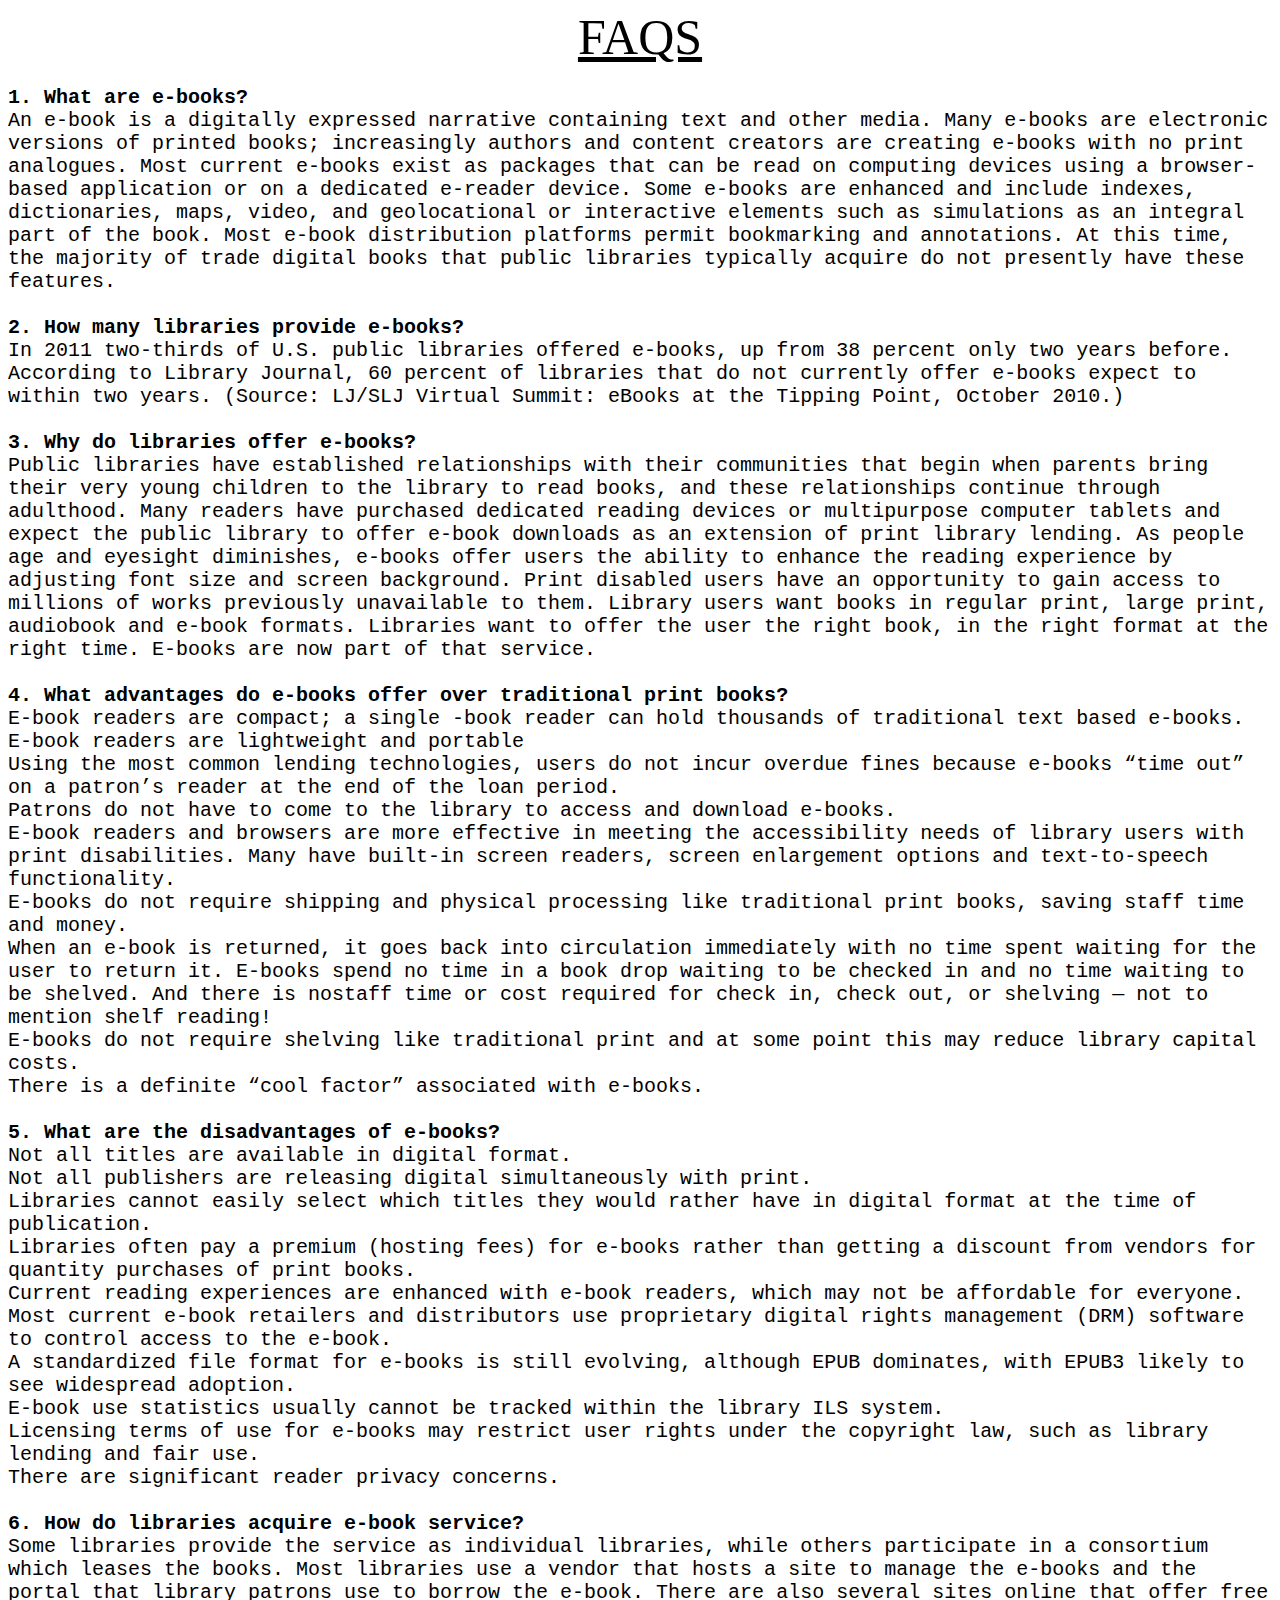
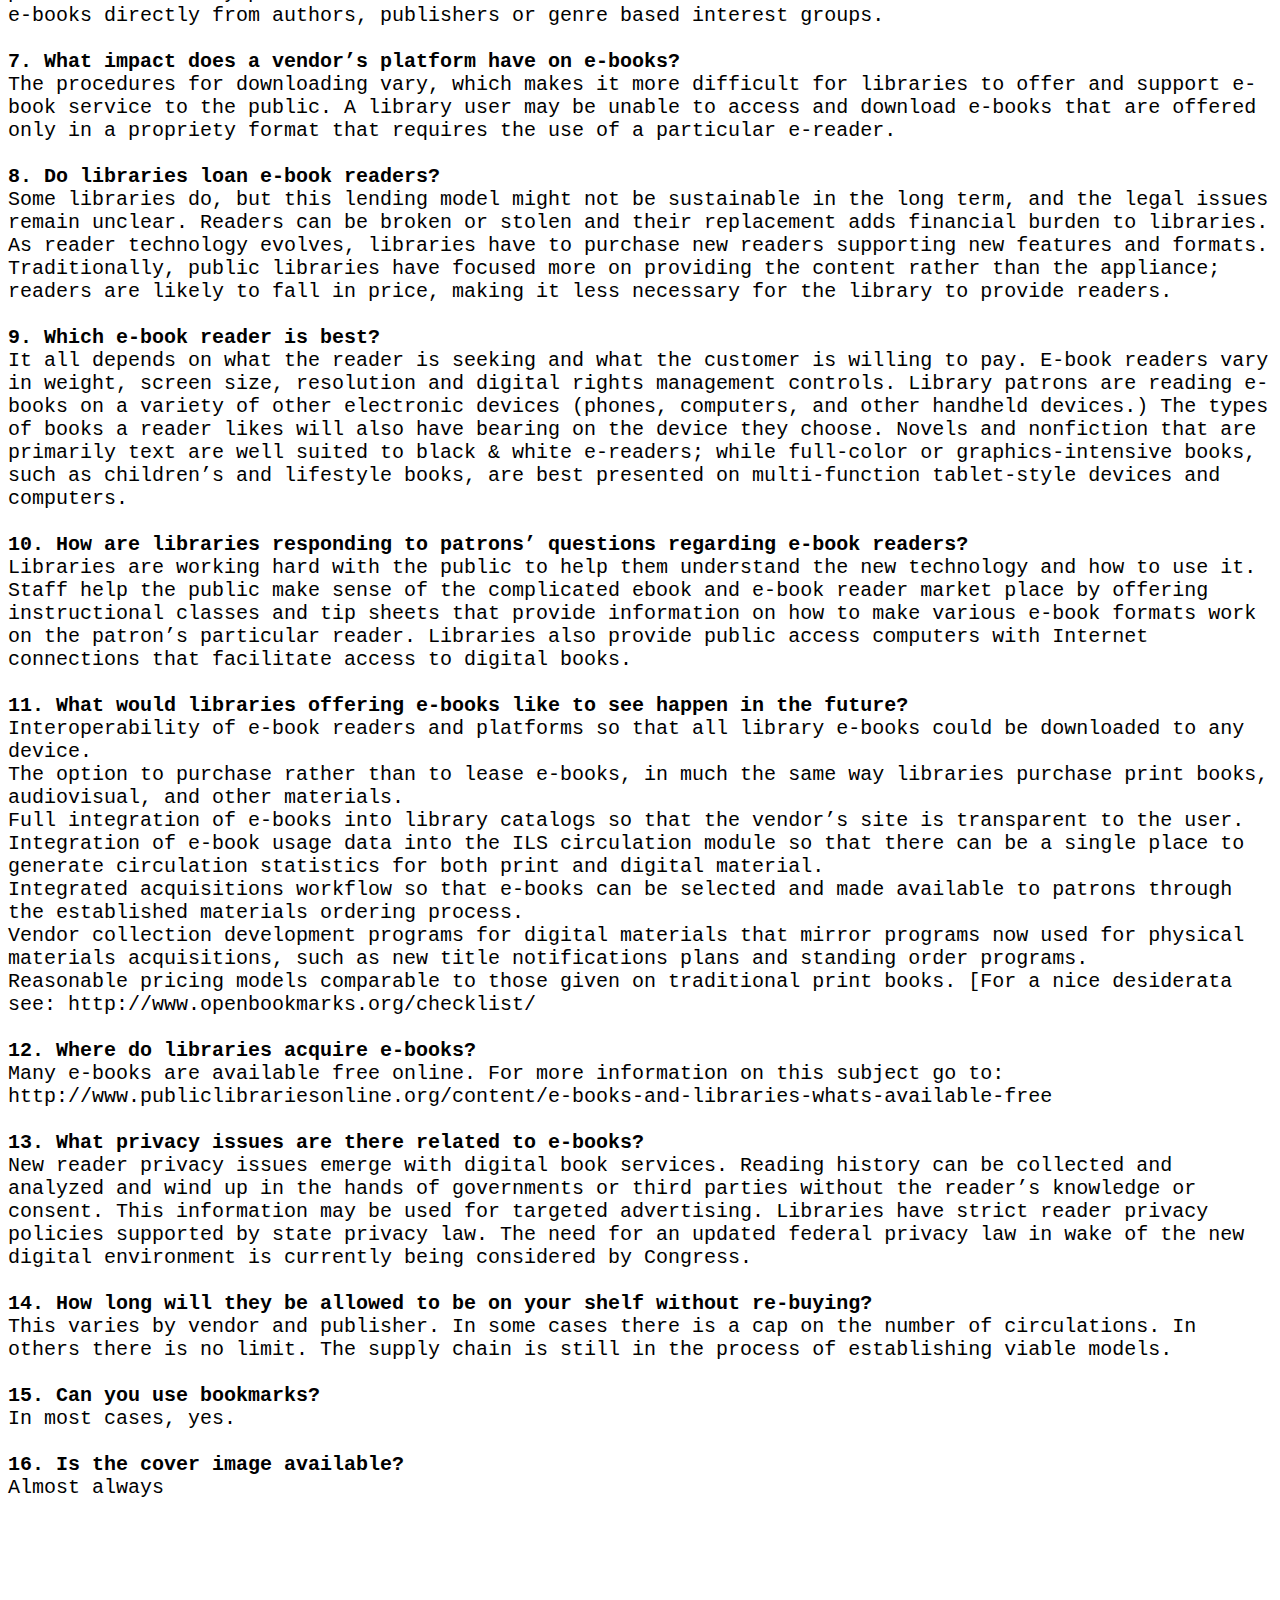
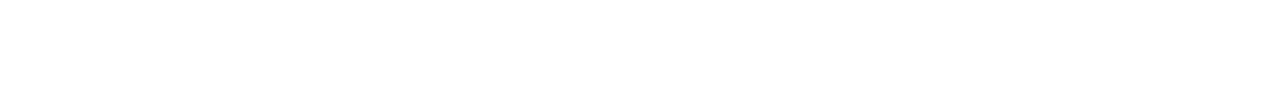
<file: FAQs.html>
<!DOCTYPE html>
<html lang="en">

<head>
    <meta charset="UTF-8">
    <meta http-equiv="X-UA-Compatible" content="IE=edge">
    <meta name="viewport" content="width=device-width, initial-scale=1.0">
    <title>Document</title>
    <style>
        header {
            text-align: center;
            font-size: 50px;
            font-family: 'Times New Roman', Times, serif;
            text-decoration: underline;
        }

        .para {
            width: 100%;
            font-family: monospace
        }

        p {
            font-size: 20px
                
        }
    </style>
</head>

<body>
    <header>FAQS</header>
    <div class="para">
        <p>
          <strong>  1. What are e-books?</strong><br>

            An e-book is a digitally expressed narrative containing text and other media. Many e-books are electronic
            versions of printed books; increasingly authors and content creators are creating e-books with no print
            analogues. Most current e-books exist as packages that can be read on computing devices using a
            browser-based application or on a dedicated e-reader device. Some e-books are enhanced and include indexes,
            dictionaries, maps, video, and geolocational or interactive elements such as simulations as an integral part
            of the book. Most e-book distribution platforms permit bookmarking and annotations. At this time, the
            majority of trade digital books that public libraries typically acquire do not presently have these
            features.
            <br><br>
        <strong>2. How many libraries provide e-books?</strong>
            <br>
            In 2011 two-thirds of U.S. public libraries offered e-books, up from 38 percent only two years before.
            According to Library Journal, 60 percent of libraries that do not currently offer e-books expect to within
            two years. (Source: LJ/SLJ Virtual Summit: eBooks at the Tipping Point, October 2010.)
            <br><br>

        <strong> 3. Why do libraries offer e-books?</strong>
            <br>
            Public libraries have established relationships with their communities that begin when parents bring their
            very young children to the library to read books, and these relationships continue through adulthood. Many
            readers have purchased dedicated reading devices or multipurpose computer tablets and expect the public
            library to offer e-book downloads as an extension of print library lending. As people age and eyesight
            diminishes, e-books offer users the ability to enhance the reading experience by adjusting font size and
            screen background. Print disabled users have an opportunity to gain access to millions of works previously
            unavailable to them. Library users want books in regular print, large print, audiobook and e-book formats.
            Libraries want to offer the user the right book, in the right format at the right time. E-books are now part
            of that service.
            <br><br>

        <strong>4. What advantages do e-books offer over traditional print books?</strong>
            <br>
            E-book readers are compact; a single -book reader can hold thousands of traditional text based e-books.<br>
            E-book readers are lightweight and portable<br>
            Using the most common lending technologies, users do not incur overdue fines because e-books “time out” on a
            patron’s reader at the end of the loan period.<br>
            Patrons do not have to come to the library to access and download e-books.<br>
            E-book readers and browsers are more effective in meeting the accessibility needs of library users with
            print disabilities. Many have built-in screen readers, screen enlargement options and text-to-speech
            functionality.
            <br>E-books do not require shipping and physical processing like traditional print books, saving staff time
            and money.
            <br>When an e-book is returned, it goes back into circulation immediately with no time spent waiting for the
            user to return it. E-books spend no time in a book drop waiting to be checked in and no time waiting to be
            shelved. And there is nostaff time or cost required for check in, check out, or shelving — not to mention
            shelf reading!
            <br>E-books do not require shelving like traditional print and at some point this may reduce library capital
            costs.
            <br>There is a definite “cool factor” associated with e-books.<br><br>

            <strong>5. What are the disadvantages of e-books?</strong>
            <br>
            Not all titles are available in digital format.<br>
            Not all publishers are releasing digital simultaneously with print.<br>
            Libraries cannot easily select which titles they would rather have in digital format at the time of
            publication.<br>
            Libraries often pay a premium (hosting fees) for e-books rather than getting a discount from vendors for
            quantity purchases of print books.<br>
            Current reading experiences are enhanced with e-book readers, which may not be affordable for everyone.<br>
            Most current e-book retailers and distributors use proprietary digital rights management (DRM) software to
            control access to the e-book.<br>
            A standardized file format for e-books is still evolving, although EPUB dominates, with EPUB3 likely to see
            widespread adoption.<br>
            E-book use statistics usually cannot be tracked within the library ILS system.<br>
            Licensing terms of use for e-books may restrict user rights under the copyright law, such as library lending
            and fair use.<br>
            There are significant reader privacy concerns.<br><br>

           <strong> 6. How do libraries acquire e-book service?</strong><br>

            Some libraries provide the service as individual libraries, while others participate in a consortium which
            leases the books. Most libraries use a vendor that hosts a site to manage the e-books and the portal that
            library patrons use to borrow the e-book. There are also several sites online that offer free e-books
            directly from authors, publishers or genre based interest groups.
            <br><br>


        <strong> 7. What impact does a vendor’s platform have on e-books?</strong><br>

            The procedures for downloading vary, which makes it more difficult for libraries to offer and support e-book
            service to the public. A library user may be unable to access and download e-books that are offered only in
            a propriety format that requires the use of a particular e-reader.
            <br><br>

        <strong>8. Do libraries loan e-book readers?</strong><br>

            Some libraries do, but this lending model might not be sustainable in the long term, and the legal issues
            remain unclear. Readers can be broken or stolen and their replacement adds financial burden to libraries. As
            reader technology evolves, libraries have to purchase new readers supporting new features and formats.
            Traditionally, public libraries have focused more on providing the content rather than the appliance;
            readers are likely to fall in price, making it less necessary for the library to provide readers.

            <br><br>
        <strong> 9. Which e-book reader is best?</strong><br>

            It all depends on what the reader is seeking and what the customer is willing to pay. E-book readers vary in
            weight, screen size, resolution and digital rights management controls. Library patrons are reading e-books
            on a variety of other electronic devices (phones, computers, and other handheld devices.) The types of books
            a reader likes will also have bearing on the device they choose. Novels and nonfiction that are primarily
            text are well suited to black & white e-readers; while full-color or graphics-intensive books, such as
            children’s and lifestyle books, are best presented on multi-function tablet-style devices and computers.
            <br><br>

        <strong> 10. How are libraries responding to patrons’ questions regarding e-book readers?</strong><br>

            Libraries are working hard with the public to help them understand the new technology and how to use it.
            Staff help the public make sense of the complicated ebook and e-book reader market place by offering
            instructional classes and tip sheets that provide information on how to make various e-book formats work on
            the patron’s particular reader. Libraries also provide public access computers with Internet connections
            that facilitate access to digital books.
            <br><br>

        <strong>11. What would libraries offering e-books like to see happen in the future?</strong><br>

            Interoperability of e-book readers and platforms so that all library e-books could be downloaded to any
            device.<br>
            The option to purchase rather than to lease e-books, in much the same way libraries purchase print books,
            audiovisual, and other materials.<br>
            Full integration of e-books into library catalogs so that the vendor’s site is transparent to the user.
            <br>Integration of e-book usage data into the ILS circulation module so that there can be a single place to
            generate circulation statistics for both print and digital material.
            <br>Integrated acquisitions workflow so that e-books can be selected and made available to patrons through
            the established materials ordering process.
            <br>Vendor collection development programs for digital materials that mirror programs now used for physical
            materials acquisitions, such as new title notifications plans and standing order programs.
            <br>Reasonable pricing models comparable to those given on traditional print books. [For a nice desiderata
            see: http://www.openbookmarks.org/checklist/
            <br><br>
        <strong> 12. Where do libraries acquire e-books?</strong><br>

            Many e-books are available free online. For more information on this subject go to:
            http://www.publiclibrariesonline.org/content/e-books-and-libraries-whats-available-free

            <br><br>
        <strong>13. What privacy issues are there related to e-books?</strong><br>

            New reader privacy issues emerge with digital book services. Reading history can be collected and analyzed
            and wind up in the hands of governments or third parties without the reader’s knowledge or consent. This
            information may be used for targeted advertising. Libraries have strict reader privacy policies supported by
            state privacy law. The need for an updated federal privacy law in wake of the new digital environment is
            currently being considered by Congress.

            <br><br>
        <strong>14. How long will they be allowed to be on your shelf without re-buying?</strong><br>

            This varies by vendor and publisher. In some cases there is a cap on the number of circulations. In others
            there is no limit. The supply chain is still in the process of establishing viable models.
            <br><br>

        <strong>15. Can you use bookmarks?</strong>
            <br>
            In most cases, yes.
            <br><br>

        <strong> 16. Is the cover image available?</strong>
            <br>
            Almost always<br><br>
        </p>
    </div>
</body>

</html>
</file>
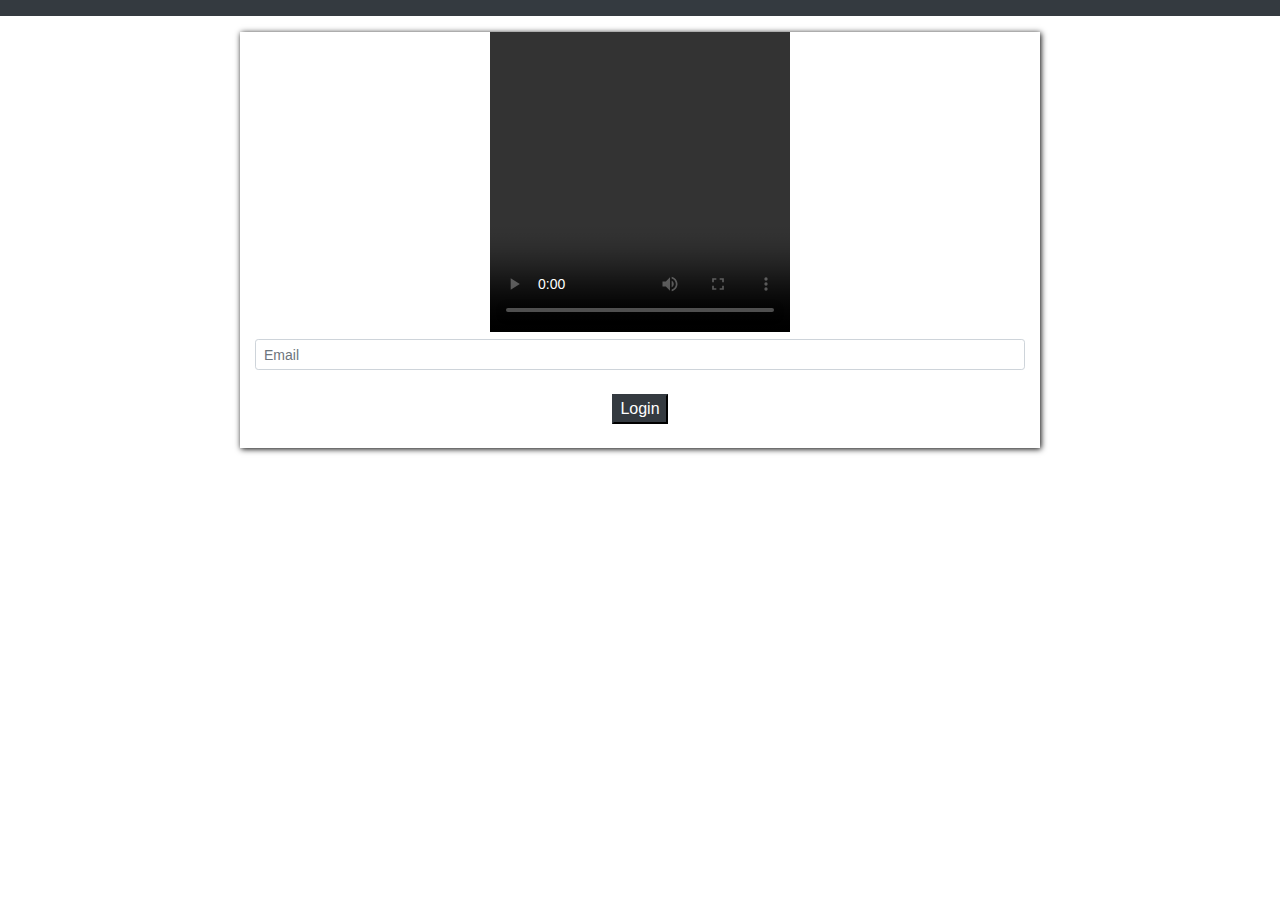
<file: login.html>
<!DOCTYPE html>
<html lang="en">

<head>
   <meta charset="UTF-8">
   <meta name="viewport" content="width=device-width, initial-scale=1.0">
   <meta http-equiv="X-UA-Compatible" content="ie=edge">
   <link rel="stylesheet" href="css/bootstrap.min.css">
   <link rel="stylesheet" href="css/style.css">
   <title>Login</title>
</head>

<body onload="init()">
   <nav class="navbar text-white navbar-dark bg-dark">
      <!-- <a href="main.html" class="navbar-brand">
         Login
      </a> -->
   </nav>
   <p>

   </p>
   <div class="container text-center bordered" style="width:800px">
      <form action="login.py" method="post" enctype="multipart/form-data">
         <video onclick="snapshot(this);" width=300 height=300 id="video" controls autoplay></video>
         <br>
         <input type="email" placeholder="Email" name="email" class="form-control form-control-sm text-left">
         <br>
         <input type="text" accept="image/png" hidden name="current_image" id="current_image">
         <button onclick="login()" class="btn-dark" value="login">Login </button>
         <br>
         <br>
      </form>
   </div>
   <canvas id="myCanvas" width="400" height="350" hidden></canvas>
</body>
<script>
   //--------------------
   // GET USER MEDIA CODE
   //--------------------
   navigator.getUserMedia = (navigator.getUserMedia ||
      navigator.webkitGetUserMedia ||
      navigator.mozGetUserMedia ||
      navigator.msGetUserMedia);

   var video;
   var webcamStream;
   if (navigator.getUserMedia) {
      navigator.getUserMedia(

         // constraints
         {
            video: true,
            audio: false
         },

         // successCallback
         function (localMediaStream) {
            video = document.querySelector('video');
            video.srcObject = localMediaStream;
            webcamStream = localMediaStream;
         },

         // errorCallback
         function (err) {
            console.log("The following error occured: " + err);
         }
      );
   } else {
      console.log("getUserMedia not supported");
   }
   var canvas, ctx;

   function init() {
      // Get the canvas and obtain a context for
      // drawing in it
      mcanvas = document.getElementById("myCanvas");
      ctx = mcanvas.getContext('2d');
   }

   function login() {
      // Draws current image from the video element into the canvas
      ctx.drawImage(video, 0, 0, mcanvas.width, mcanvas.height);
      var dataURL = mcanvas.toDataURL('image/png');
      document.getElementById("current_image").value = dataURL;

   }

</script>

</html>
</file>
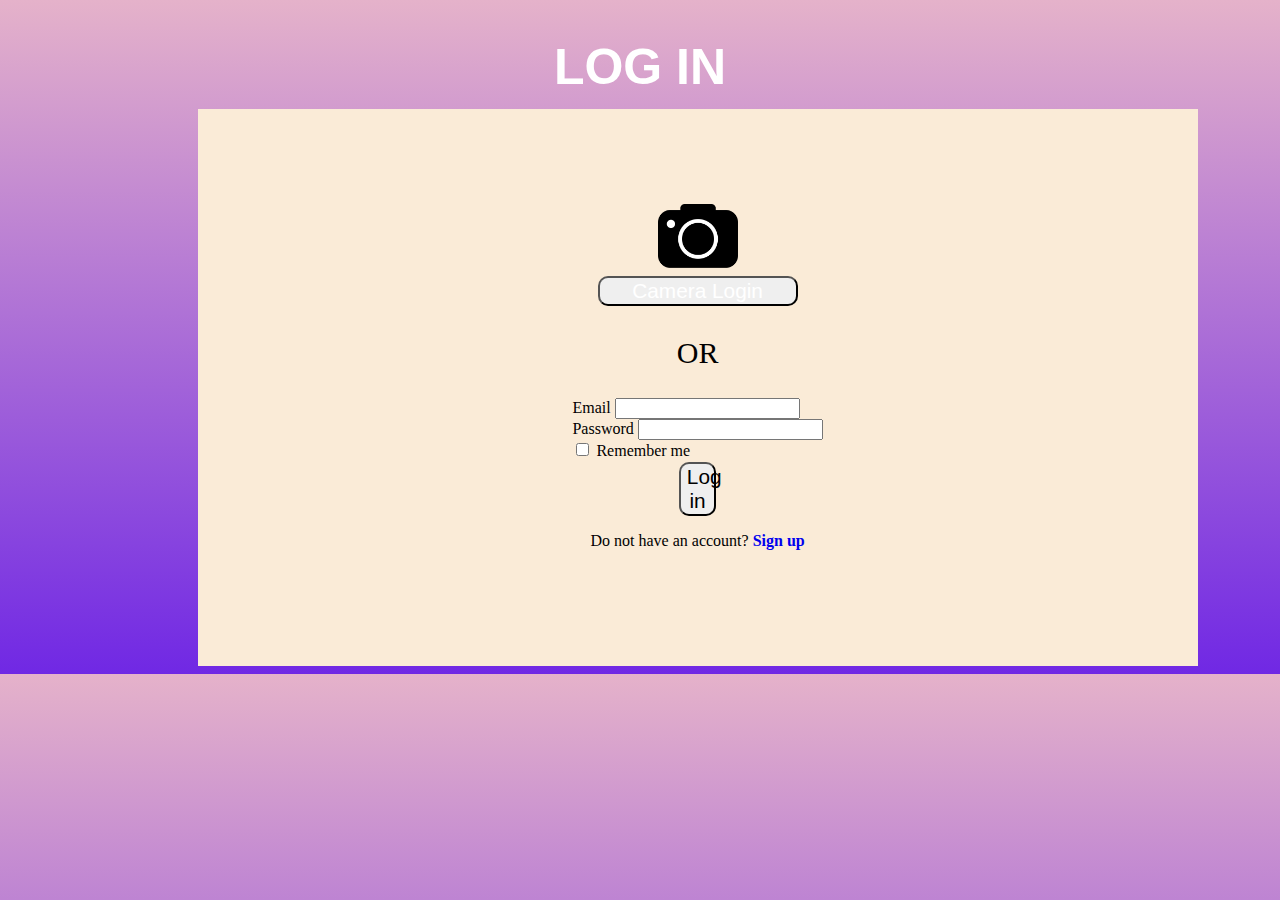
<file: real-login.html>
<!DOCTYPE html>
<html lang="en">

<head>
    <meta charset="UTF-8">
    <meta http-equiv="X-UA-Compatible" content="IE=edge">
    <meta name="viewport" content="width=device-width, initial-scale=1.0">
    <title>Document</title>
    <link href="https://cdn.jsdelivr.net/npm/bootstrap@5.0.2/dist/css/bootstrap.min.css" rel="stylesheet"
        integrity="sha384-EVSTQN3/azprG1Anm3QDgpJLIm9Nao0Yz1ztcQTwFspd3yD65VohhpuuCOmLASjC" crossorigin="anonymous">
    <script src="https://cdn.jsdelivr.net/npm/bootstrap@5.0.2/dist/js/bootstrap.bundle.min.js"
        integrity="sha384-MrcW6ZMFYlzcLA8Nl+NtUVF0sA7MsXsP1UyJoMp4YLEuNSfAP+JcXn/tWtIaxVXM"
        crossorigin="anonymous"></script>

    <link rel=" stylesheet" href="real-login.css">
</head>

<body>
    <header><strong> LOG IN</strong></header>

    <!-- FORM -->
    <div class="login-form-outer">
        <div class="login-form-inner">
            <form class="row g-3" method="post" action="real-login.php">
                <div class="camera">
                    <img src="camera.png" height="80px" width="80px">
                </div>
                <div class="camera-button">
                    <button id="camera-log" class="btn btn-primary"><a class="camera-log-in-button" href = "login.html"> Camera Login</a></button>
                </div>
                <div class="orr">
                    <p class="or">OR</p>
                </div>
                <div class="col-md-6">
                    <label for="inputEmail4" class="form-label">Email</label>
                    <input type="email" name = "email" class="form-control" id="inputEmail4" required>
                </div>
                <div class="col-md-6">
                    <label for="inputPassword4" class="form-label">Password</label>
                    <input type="text" name = "pass"class="form-control" id="inputPassword4" required>
                </div>
                <div class="col-12">
                    <div class="form-check">
                        <input class="form-check-input" type="checkbox" id="gridCheck">
                        <label class="form-check-label" for="gridCheck">
                            Remember me
                        </label>
                    </div>
                </div>
                <div class="col-12" id="log-in">
                    <button onclick="check_login()" href="login1.html" class="btn btn-primary">Log in</button>
                </div>
                <div class="donot-have-account">
                <p class="go-to-signup">Do not have an account? <strong><a href="signup.php">Sign up</a></strong></p>
            </div>
            </form>
        </div>
    </div>
    <!-- FORM ENDS -->
    
</body>

</html>
</file>
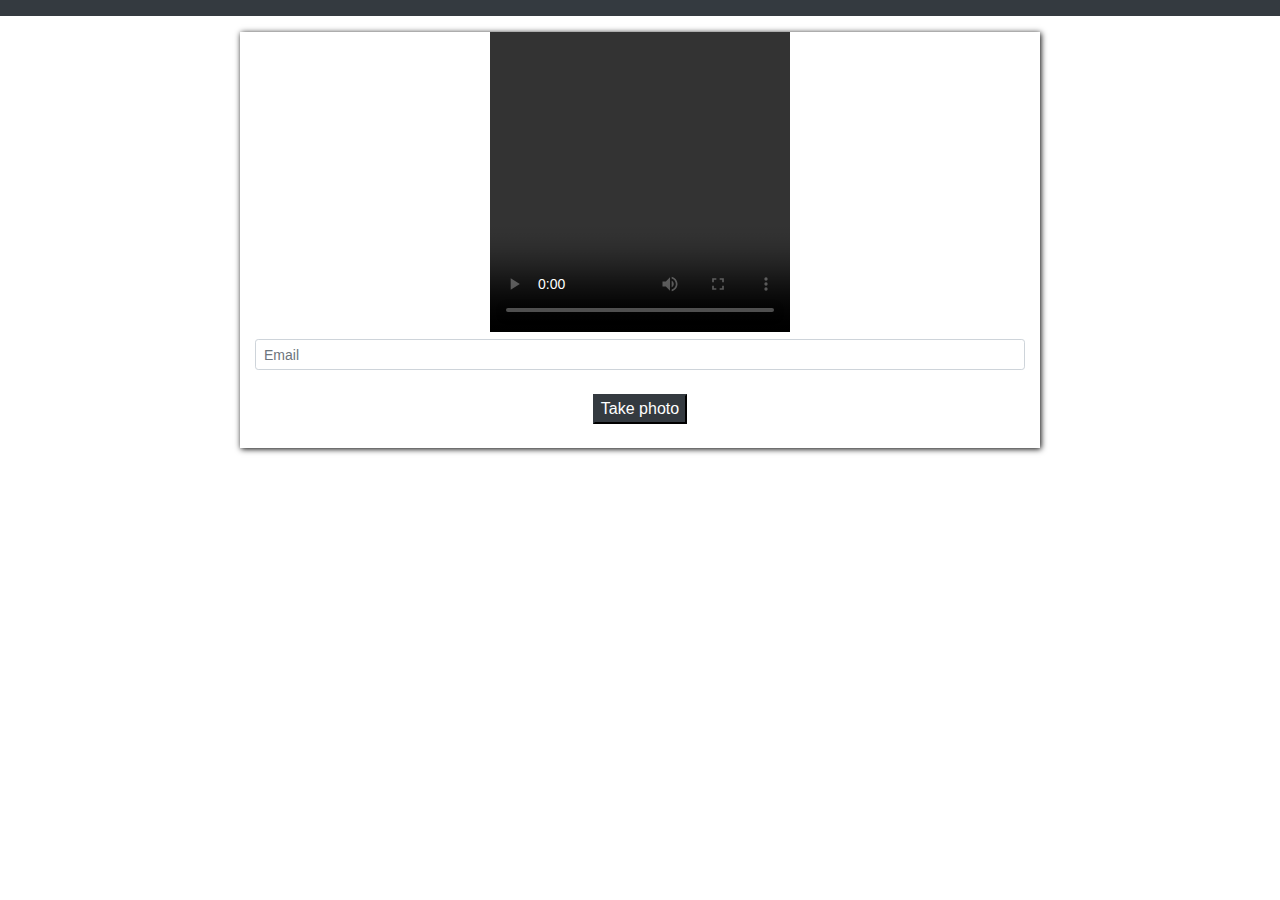
<file: take photos.html>
<!DOCTYPE html>
<html lang="en">

<head>
   <meta charset="UTF-8">
   <meta name="viewport" content="width=device-width, initial-scale=1.0">
   <meta http-equiv="X-UA-Compatible" content="ie=edge">
   <link rel="stylesheet" href="css/bootstrap.min.css">
   <link rel="stylesheet" href="css/style.css">
   <title>Login</title>
</head>

<body onload="init()">
   <nav class="navbar text-white navbar-dark bg-dark">
      <!-- <a href="main.html" class="navbar-brand">
         Login
      </a> -->
   </nav>
   <p>

   </p>
   <div class="container text-center bordered" style="width:800px">
      <form action="take photos.py" method="get" enctype="multipart/form-data">
         <video onclick="snapshot(this);" width=300 height=300 id="video" controls autoplay></video>
         <br>
         <input type="email" placeholder="Email" name="email" class="form-control form-control-sm text-left">
         <br>
         <input type="text" accept="image/png" hidden name="current_image" id="current_image">
         <button onclick="login()" class="btn-dark" value="login">Take photo </button>
         <br>
         
         <br>
      </form>
   </div>
   <canvas id="myCanvas" width="400" height="350" hidden></canvas>
</body>
<script>
   //--------------------
   // GET USER MEDIA CODE
   //--------------------
   navigator.getUserMedia = (navigator.getUserMedia ||
      navigator.webkitGetUserMedia ||
      navigator.mozGetUserMedia ||
      navigator.msGetUserMedia);

   var video;
   var webcamStream;
   if (navigator.getUserMedia) {
      navigator.getUserMedia(

         // constraints
         {
            video: true,
            audio: false
         },

         // successCallback
         function (localMediaStream) {
            video = document.querySelector('video');
            video.srcObject = localMediaStream;
            webcamStream = localMediaStream;
         },

         // errorCallback
         function (err) {
            console.log("The following error occured: " + err);
         }
      );
   } else {
      console.log("getUserMedia not supported");
   }



   var canvas, ctx;

   function init() {
      // Get the canvas and obtain a context for
      // drawing in it
      mcanvas = document.getElementById("myCanvas");
      ctx = mcanvas.getContext('2d');
   }

   function login() {
      // Draws current image from the video element into the canvas
      ctx.drawImage(video, 0, 0, mcanvas.width, mcanvas.height);
      var dataURL = mcanvas.toDataURL('image/png');
      document.getElementById("current_image").value = dataURL;

   }

</script>

</html>
</file>
<file: css/style.css>
.bordered {
    box-shadow: 1px 1px 6px 0px  black;

}
</file>
<file: real-login.css>
body {
  /* background-color: whitesmoke; */
  background-image: linear-gradient(to top, #7028e4 0%, #e5b2ca 100%);
}

/* page heading */
header {
  font-size: 50px;
  text-align: center;
  font-family: sans-serif;
  margin-top: 3%;
  color: white;
}

/* form outer box */
.login-form-outer {
  background-color: antiquewhite;
  margin-top: 1%;
  margin-left: 15%;
  width: 1000px;
  height: 100%;
}

/*form inner box  */
.login-form-inner {
  padding: 10%;
  display: flex;
  justify-content: center;
}

/* login-button box */
#log-in {
  margin-top: 1%;
  display: flex;
  justify-content: center;
  height: 45x;
  width: 100%;
}
/* email log in button */
.btn-primary {
  width: 15%;
  font-size: 130%;
  border-radius: 10px;
}

/* camera-image  box */
.camera{
   display: flex;
   justify-content: center;
margin-top: -5%;
}

/* camera login button */
.camera-button{
    display: flex;
    justify-content: center;
}

#camera-log{
  width:200px;
}
/* "OR" between login options box */
.orr{
    margin-bottom: -1%;
    text-align: center;
    font-size: 30px;
   margin-top: 5%;
   font-family: 'Times New Roman', Times, serif;
}
/* do not have an account  */
.donot-have-account{
    text-align: center;
}
a{
  text-decoration: none;
}
.camera-log-in-button{
  color: white;
}
.camera-log-in-button:hover{
  color: white;
  
}
</file>
